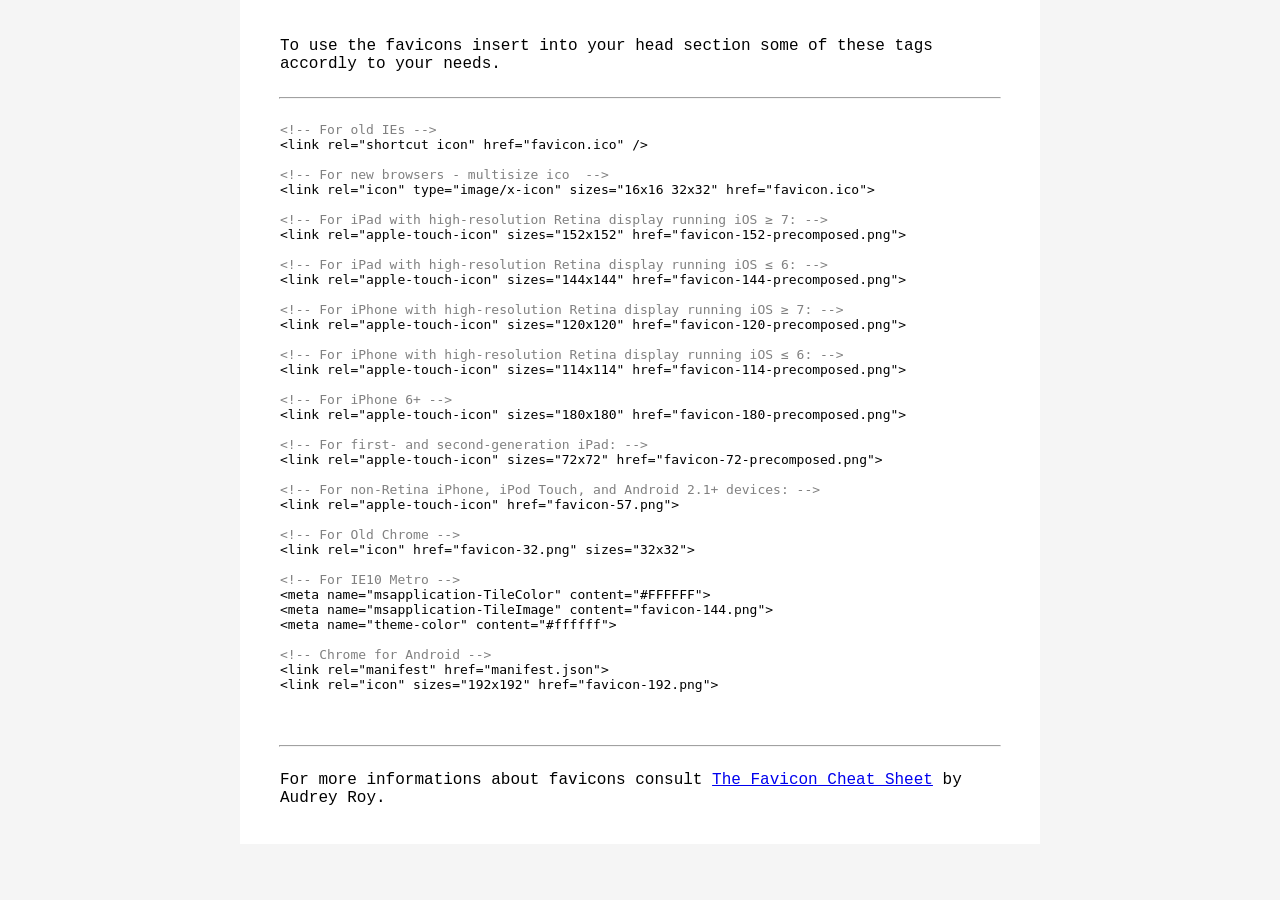
<file: cafeperfeito/static/cafeperfeito/img/sistema/Favicons/index.html>
<!DOCTYPE html>
    <head>
        <title>
            Favicons
        </title>
        <meta charset="utf-8" />

        <!-- For old IEs -->
        <link rel="shortcut icon" href="favicon.ico" />

        <!-- For new browsers multisize ico  -->
        <link rel="icon" type="image/x-icon" sizes="16x16 32x32" href="favicon.ico">

        <!-- Chrome for Android -->
        <link rel="icon" sizes="192x192" href="favicon-192.png">

        <!-- For iPhone 6+ downscaled for other devices -->
        <link rel="apple-touch-icon" sizes="180x180" href="favicon-180-precomposed.png">

        <!-- For IE10 Metro -->
        <meta name="msapplication-TileColor" content="#FFFFFF">
        <meta name="msapplication-TileImage" content="favicon-144.png">

        <style>

            body {
                background-color: #f5f5f5;
                border: 0px;
                margin: 0px;
                padding: 0px;
                font-family: Consolas,Menlo,Monaco,Lucida Console,Liberation Mono,DejaVu Sans Mono,Bitstream Vera Sans Mono,Courier New,monospace,serif;
                color: black;
            }

            pre {
                margin: 0px;
                color: black;
                padding: 0px 5%;
            }

            code {

            }

            .container {
                background-color: white;
                max-width: 800px;
                width: 100%;
                margin: 0 auto;
                padding: 1% 0;
                height: 100%;
            }

            .comment {
                color: gray;
                padding: 0px;
                margin: 0px;
            }

            hr {
                width: 80%;
                padding: 0 5%;
                border-color: #f5f5f5;
                background-color: #D1D1D1;
            }

            p {
                padding: 1% 5%;
            }

        </style>

    </head>
    <body class="">

        <div class="container">
            <p>
                To use the favicons insert into your  head section some of these tags accordly to your needs.
            </p>
            <hr>
            <pre>
            <code>
<span class="comment">&lt;!-- For old IEs --&gt;</span>
&lt;link rel=&quot;shortcut icon&quot; href=&quot;favicon.ico&quot; /&gt;

<span class="comment">&lt;!-- For new browsers - multisize ico  --&gt;</span>
&lt;link rel=&quot;icon&quot; type=&quot;image/x-icon&quot; sizes=&quot;16x16 32x32&quot; href=&quot;favicon.ico&quot;&gt;

<span class="comment">&lt;!-- For iPad with high-resolution Retina display running iOS &ge; 7: --&gt;</span>
&lt;link rel=&quot;apple-touch-icon&quot; sizes=&quot;152x152&quot; href=&quot;favicon-152-precomposed.png&quot;&gt;

<span class="comment">&lt;!-- For iPad with high-resolution Retina display running iOS &le; 6: --&gt;</span>
&lt;link rel=&quot;apple-touch-icon&quot; sizes=&quot;144x144&quot; href=&quot;favicon-144-precomposed.png&quot;&gt;

<span class="comment">&lt;!-- For iPhone with high-resolution Retina display running iOS &ge; 7: --&gt;</span>
&lt;link rel=&quot;apple-touch-icon&quot; sizes=&quot;120x120&quot; href=&quot;favicon-120-precomposed.png&quot;&gt;

<span class="comment">&lt;!-- For iPhone with high-resolution Retina display running iOS &le; 6: --&gt;</span>
&lt;link rel=&quot;apple-touch-icon&quot; sizes=&quot;114x114&quot; href=&quot;favicon-114-precomposed.png&quot;&gt;

<span class="comment">&lt;!-- For iPhone 6+ --&gt;</span>
&lt;link rel=&quot;apple-touch-icon&quot; sizes=&quot;180x180&quot; href=&quot;favicon-180-precomposed.png&quot;&gt;

<span class="comment">&lt;!-- For first- and second-generation iPad: --&gt;</span>
&lt;link rel=&quot;apple-touch-icon&quot; sizes=&quot;72x72&quot; href=&quot;favicon-72-precomposed.png&quot;&gt;

<span class="comment">&lt;!-- For non-Retina iPhone, iPod Touch, and Android 2.1+ devices: --&gt;</span>
&lt;link rel=&quot;apple-touch-icon&quot; href=&quot;favicon-57.png&quot;&gt;

<span class="comment">&lt;!-- For Old Chrome --&gt;</span>
&lt;link rel=&quot;icon&quot; href=&quot;favicon-32.png&quot; sizes=&quot;32x32&quot;&gt;

<span class="comment">&lt;!-- For IE10 Metro --&gt;</span>
&lt;meta name=&quot;msapplication-TileColor&quot; content=&quot;#FFFFFF&quot;&gt;
&lt;meta name=&quot;msapplication-TileImage&quot; content=&quot;favicon-144.png&quot;&gt;
&lt;meta name=&quot;theme-color&quot; content=&quot;#ffffff&quot;&gt;

<span class="comment">&lt;!-- Chrome for Android --&gt;</span>
&lt;link rel=&quot;manifest&quot; href=&quot;manifest.json&quot;&gt;
&lt;link rel=&quot;icon&quot; sizes=&quot;192x192&quot; href=&quot;favicon-192.png&quot;&gt;

            </code>
            </pre>

            <hr>

            <p>
                For more informations about favicons consult <a href="https://github.com/audreyr/favicon-cheat-sheet">The Favicon Cheat Sheet</a> by Audrey Roy.
            </p>

        </div>

    </body>
</file>
